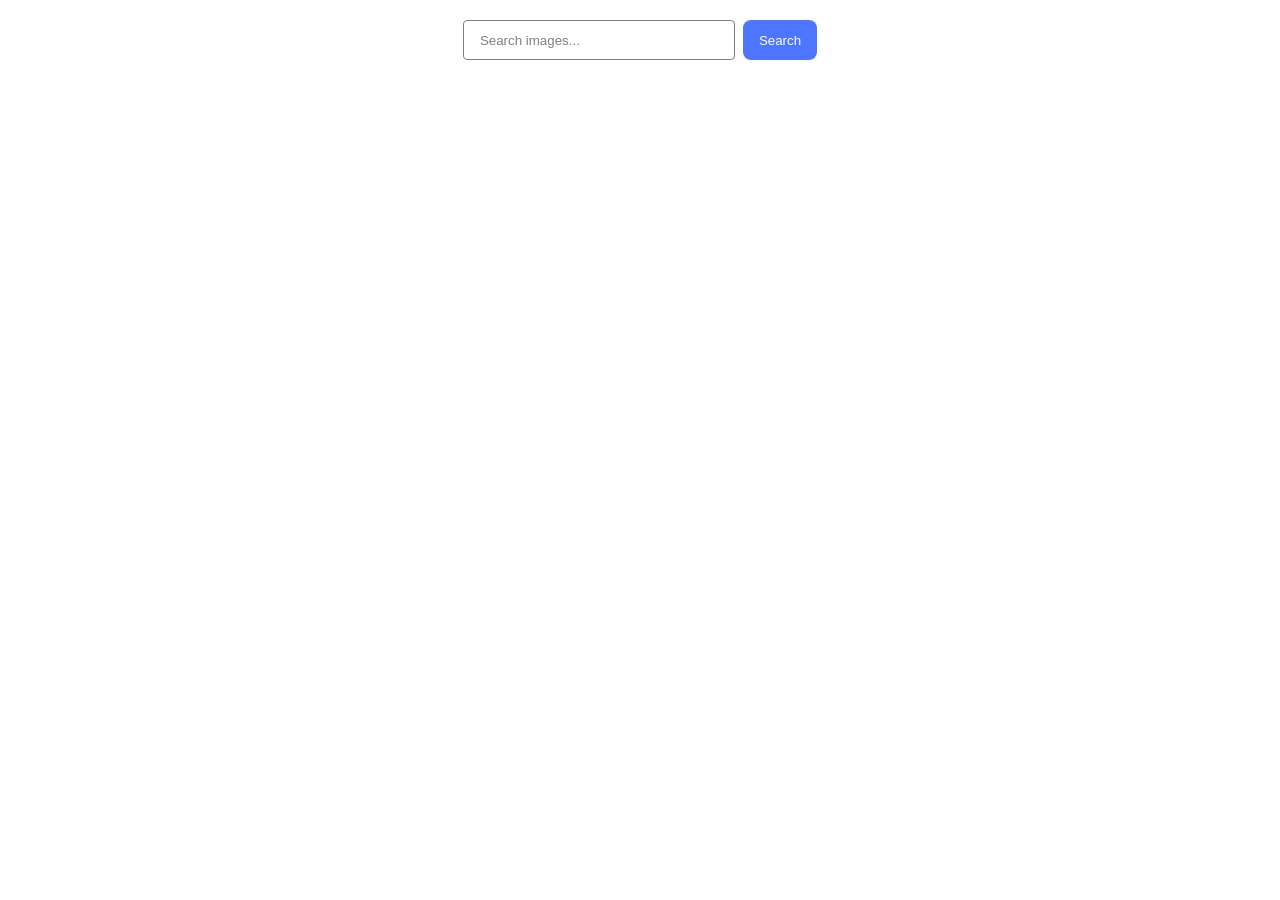
<file: src/index.html>
<!doctype html>
<html lang="en">
  <head>
    <meta charset="UTF-8" />
    <link rel="icon" type="image/svg+xml" href="/favicon.svg" />
    <meta name="viewport" content="width=device-width, initial-scale=1.0" />
    <title>Vanilla App Template</title>
    <link rel="stylesheet" href="./css/styles.css" />
  </head>
  <body>
    <form class="form">
      <label>
        <input
          type="text"
          name="search-text"
          class="input"
          placeholder="Search images..."
        />
      </label>
      <button type="submit" class="button">Search</button>
    </form>

    <span class="loader hidden"></span>

    <ul class="gallery"></ul>

    <button type="button" class="button-load load-more-hidden">
      Load more
    </button>

    <script type="module" src="./main.js"></script>
  </body>
</html>
</file>
<file: src/css/styles.css>
/**
  |============================
  | include css partials with
  | default @import url()
  |============================
*/
/* Common styles */
@import url('./reset.css');
@import url('./base.css');
@import url('./container.css');
@import url('./page.css');
</file>
